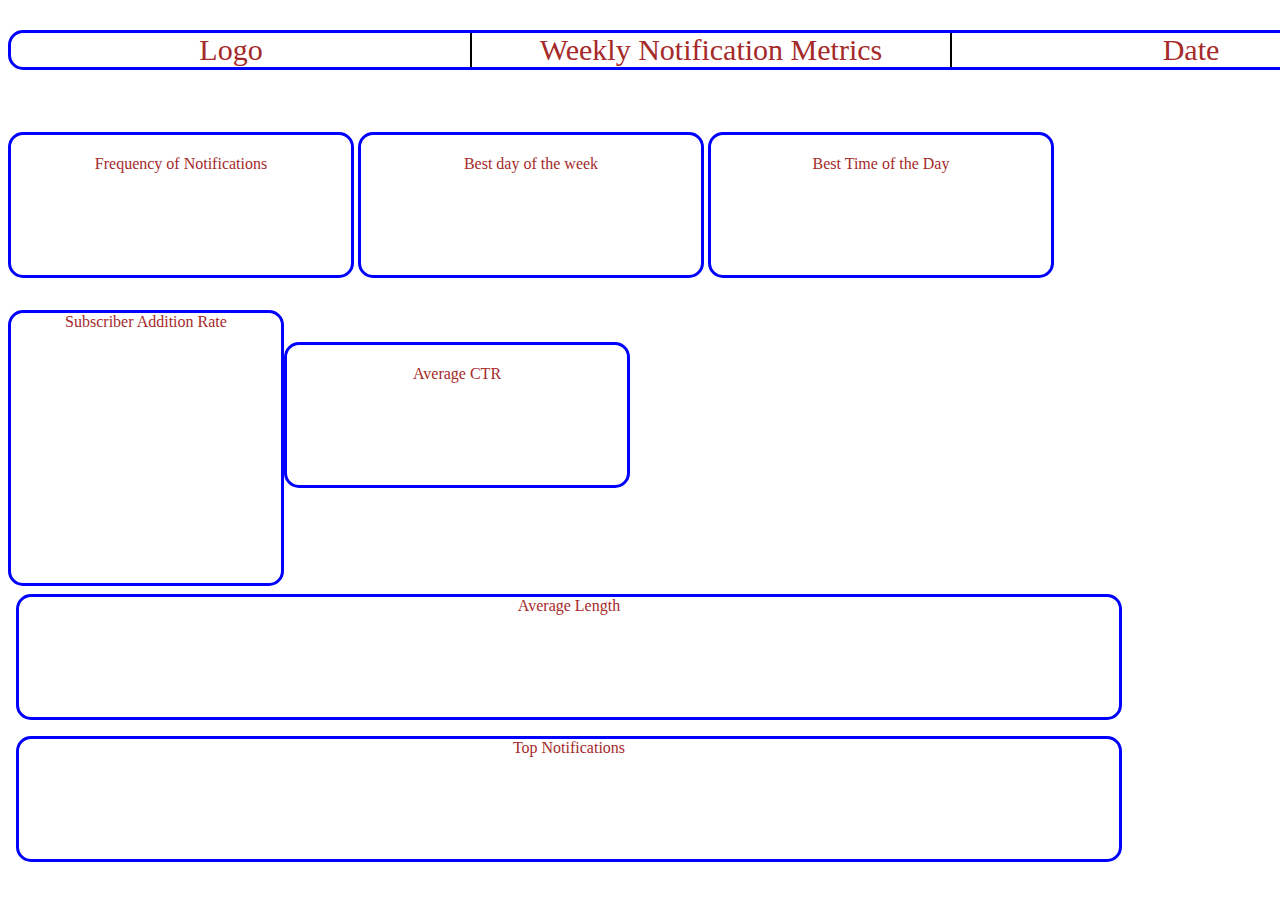
<file: index.html>
<DOCTYPE html>
<html>
<title>CSM</title>
   <head>
      <link rel="stylesheet" href="csm.css">
   <script type="text/javascript">
    (function(p,u,s,h){
        p._pcq=p._pcq||[];
        p._pcq.push(['_currentTime',Date.now()]);
        s=u.createElement('script');
        s.type='text/javascript';
        s.async=true;
        s.src='https://cdn.pushcrew.com/js/6ba281ed5df576f6d725b2c1663fa937.js';
        h=u.getElementsByTagName('script')[0];
        h.parentNode.insertBefore(s,h);
    })(window,document);
window._pcq = window._pcq || [];
_pcq.push(['subscriptionSuccessCallback',callbackFunctionOnSuccessfulSubscription]); 
function callbackFunctionOnSuccessfulSubscription(subscriberId, values)
{
console.log('User got successfully subscribed.’);
window.location = "https://expressionarts.myshopify.com";    //here, you can give URL where do you want your subscribers to be re-directed
}
</script>
       
    </head>
<body>
<div class="header">
<div class="first"> Logo</div>
<div class="second">Weekly Notification Metrics</div> 
    <div class="third">Date</div>
</div>
<div class="floating-box">Frequency of Notifications</div>
<div class="floating-box">Best day of the week</div>
<div class="floating-box">Best Time of the Day</div>
<div class="floating-box">Average CTR</div>

<div class="bigger-box">Subscriber Addition Rate</div>
<div class="footer-box">Average Length</div>
<div class="footer-box">Top Notifications</div>
</body>
</html>
</file>
<file: csm.css>
.header {
column-count: 3;
column-rule: 2px solid black;
column-gap: 40px;
float:center;
font-size: 30px;
width:1400px;
border: 3px solid blue;
color:brown;
text-align: center;
margin:1em auto;
border-radius: 15px;

}

.floating-box {
    
    width: 300px;
    height: 100px;
    padding: 20px;
    margin: 2em auto;
    border: 3px solid blue;
    text-align: center;  
    border-radius: 15px;
    color:brown;
    display: inline-block;
  
}

.bigger-box {
    float: left;
    width: 270px;
    height: 220px;
    border: 3px solid blue;
    text-align: center; 
    padding-bottom: 50px;
    border-radius: 15px;
    color:brown;

}

.footer-box {

float:left;
width:1100px;
height:120px;
border: 3px solid blue;
text-align: center; 
border-radius: 15px;
margin:0.5em;
color:brown;
}

.pushcrew-chrome-style-notification-safari 
{
    left:0px;
}
</file>
